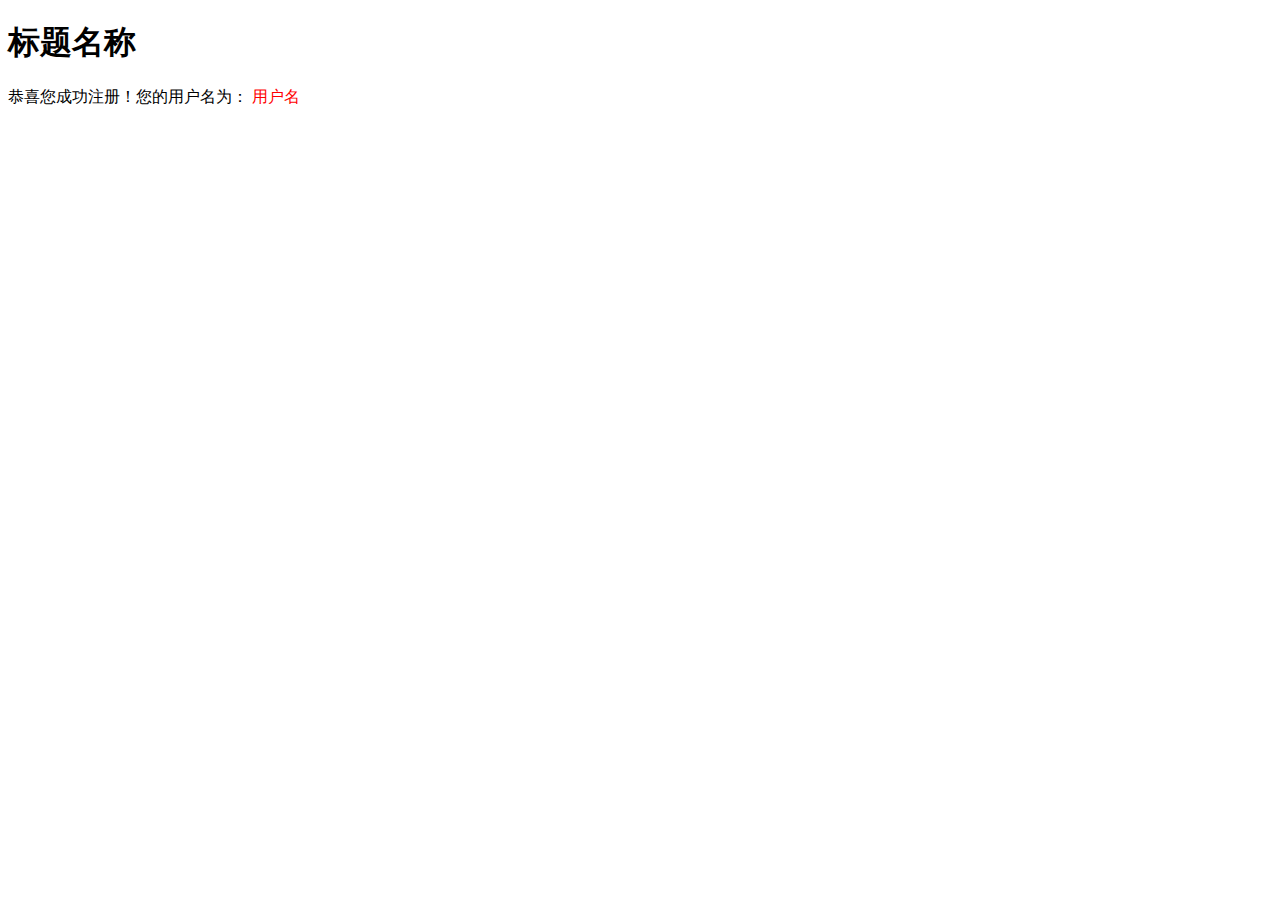
<file: src/main/resources/templates/mail/thymeleafMail.html>
<!DOCTYPE html>
<html lang="en" xmlns:th="http://www.w3.org/1999/xhtml">
<head>
    <meta http-equiv="content-type" content="text/html;charset=utf8">
    <title>测试Thymeleaf Mail页面</title>
</head>
<body>
<h1 th:text="${title}">标题名称</h1>
恭喜您成功注册！您的用户名为：
<span th:text="${username}" style="color: #ff0000; size: 30px">用户名</span>
</body>
</html>
</file>
